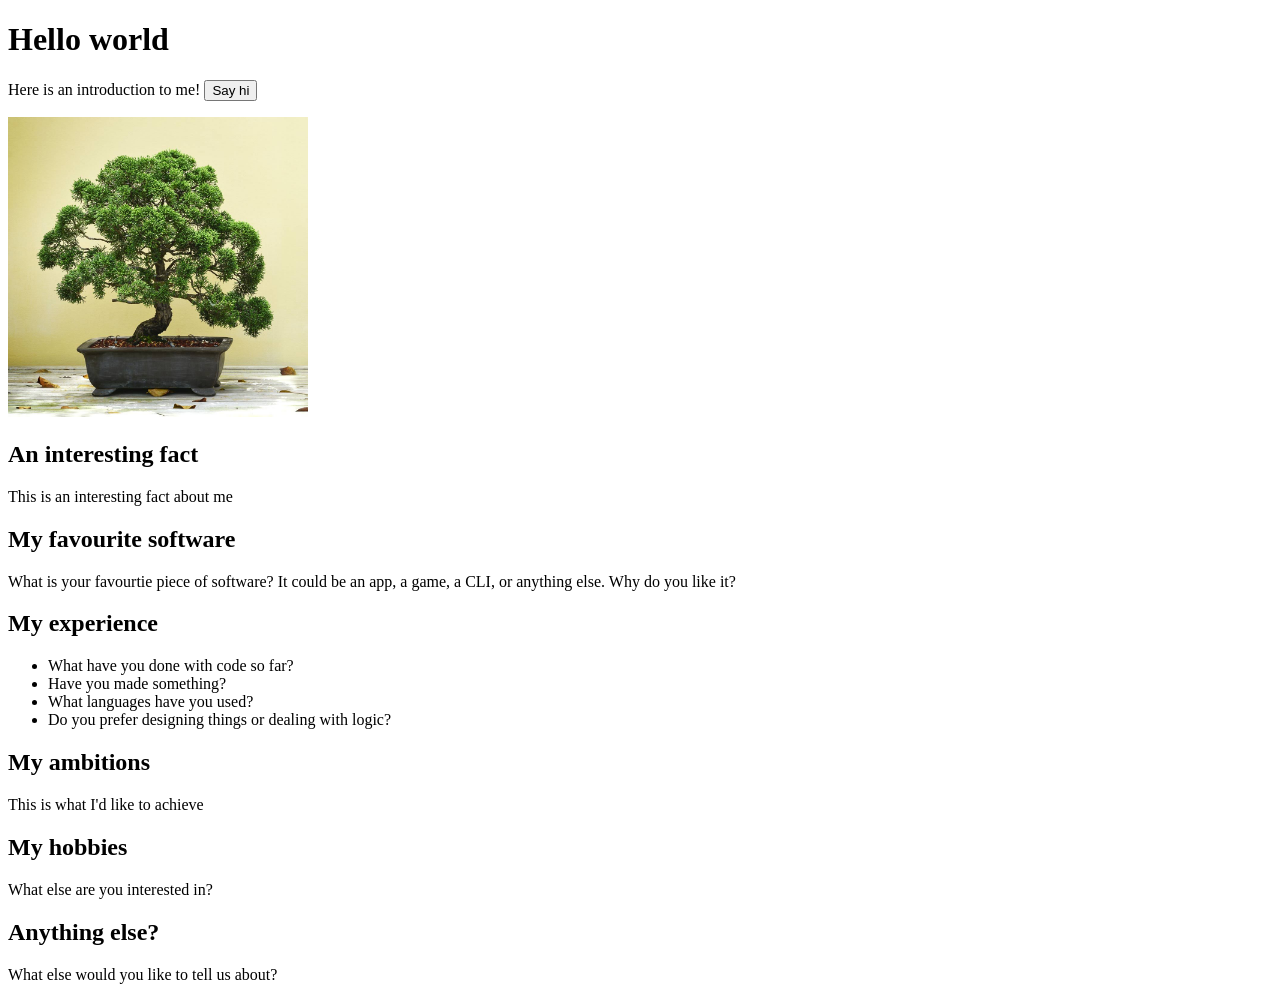
<file: index.html>
<!DOCTYPE html>
<html lang="en">
<head>
  <meta charset="UTF-8">
  <meta http-equiv="X-UA-Compatible" content="IE=edge">
  <meta name="viewport" content="width=device-width, initial-scale=1.0">
  <link rel="stylesheet" href="style.css">
  <script src="main.js" defer></script>
  <title>Hello world</title>
</head>
<body>
  <main>

    <h1>Hello world</h1>
    <p>
      Here is an introduction to me!
      <button id="hello-btn">Say hi</button>
    </p>

    <img class="avatar" src="images/bonsai">

    <article>
      <h2>An interesting fact</h2>
      <p>This is an interesting fact about me</p>
    </article>

    <article>
      <h2>My favourite software</h2>
      <p>What is your favourtie piece of software? It could be an app, a game, a CLI, or anything else. Why do you like it?</p>
    </article>

    <article>
      <h2>My experience</h2>
      <ul>
        <li>What have you done with code so far?</li>
        <li>Have you made something?</li>
        <li>What languages have you used?</li>
        <li>Do you prefer designing things or dealing with logic?</li>
      </ul>
    </article>

    <article>
      <h2>My ambitions</h2>
      <p>This is what I'd like to achieve</p>
    </article>

    <article>
      <h2>My hobbies</h2>
      <p>What else are you interested in?</p>
    </article>

    <article>
      <h2>Anything else?</h2>
      <p>What else would you like to tell us about?</p>
    </article>

  </main>
</body>
</html>
</file>
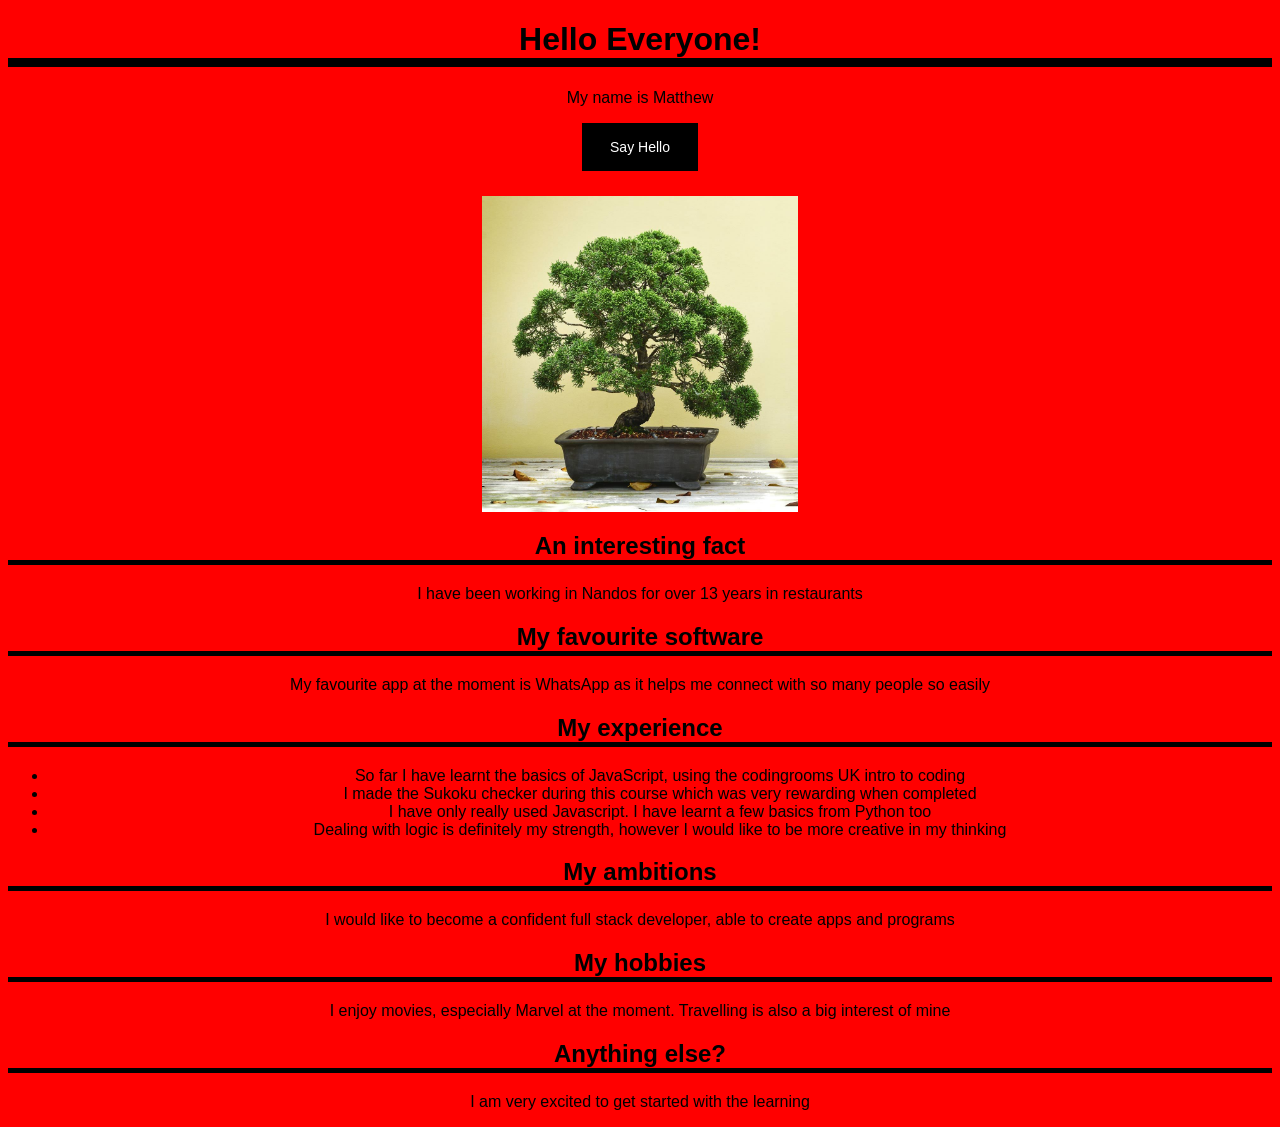
<file: public/index.html>
<!DOCTYPE html>
<html lang="en">
<head>
  <meta charset="UTF-8">
  <meta http-equiv="X-UA-Compatible" content="IE=edge">
  <meta name="viewport" content="width=device-width, initial-scale=1.0">
  <link rel="stylesheet" href="style.css">
  <script src="main.js" defer></script>
  <title>Hello Everyone!</title>
</head>
<body>
  <main>
    <h1>Hello Everyone!</h1>
    <p>
      My name is Matthew
    </p>
    <button id="hello-btn">Say Hello</button>
    
    <img class="avatar" src="images/bonsai">

    <article>
      <h2>An interesting fact</h2>
      <p>I have been working in Nandos for over 13 years in restaurants</p>
    </article>

    <article>
      <h2>My favourite software</h2>
      <p>My favourite app at the moment is WhatsApp as it helps me connect with so many people so easily</p>
    </article>

    <article>
      <h2>My experience</h2>
      <ul>
        <li>So far I have learnt the basics of JavaScript, using the codingrooms UK intro to coding</li>
        <li>I made the Sukoku checker during this course which was very rewarding when completed</li>
        <li>I have only really used Javascript. I have learnt a few basics from Python too</li>
        <li>Dealing with logic is definitely my strength, however I would like to be more creative in my thinking</li>
      </ul>
    </article>

    <article>
      <h2>My ambitions</h2>
      <p>I would like to become a confident full stack developer, able to create apps and programs</p>
    </article>

    <article>
      <h2>My hobbies</h2>
      <p>I enjoy movies, especially Marvel at the moment. Travelling is also a big interest of mine</p>
    </article>

    <article>
      <h2>Anything else?</h2>
      <p>I am very excited to get started with the learning</p>
    </article>

  </main>
</body>
</html>
</file>
<file: style.css>
/* Add your css here */

.avatar {
  width: 300px;
}
</file>
<file: public/style.css>
/* Add your css here */
.avatar {
  display: block;
  margin-left: auto;
  margin-right: auto;
  width: 25%;
}
@keyframes example {
  from {background-color: rgb(241, 145, 145);}
  to {background-color: powderblue;}
}
body {
  background-color: red;
  animation-name: example;
  animation-duration: 5s;
  animation-iteration-count: infinite;
}
h1 {
  font-family: Arial, Helvetica, sans-serif;
  color: black;
  text-align:center;
  border-bottom: 9px solid black;
}
h2 {
  font-family: Arial, Helvetica, sans-serif;
  color: black;
  text-align: center;
  border-bottom: 5px solid black;
}
p {
  font-family: Arial, Helvetica, sans-serif;
  color: black;
  text-align: center;
}
ul {
  font-family: Arial, Helvetica, sans-serif;
  color: black;
  text-align: center;
}
button {
  background-color: black;
  border: none;
  color: white;
  text-align: centre;
  padding: 16px 28px;
  font-size: 14px;
  transition-duration: 0.4s;
  display: block;
  margin-left: auto;
  margin-right: auto;
  margin-bottom: 2%;
}
button:hover {
  background-color: white;
  color: black;
}
</file>
